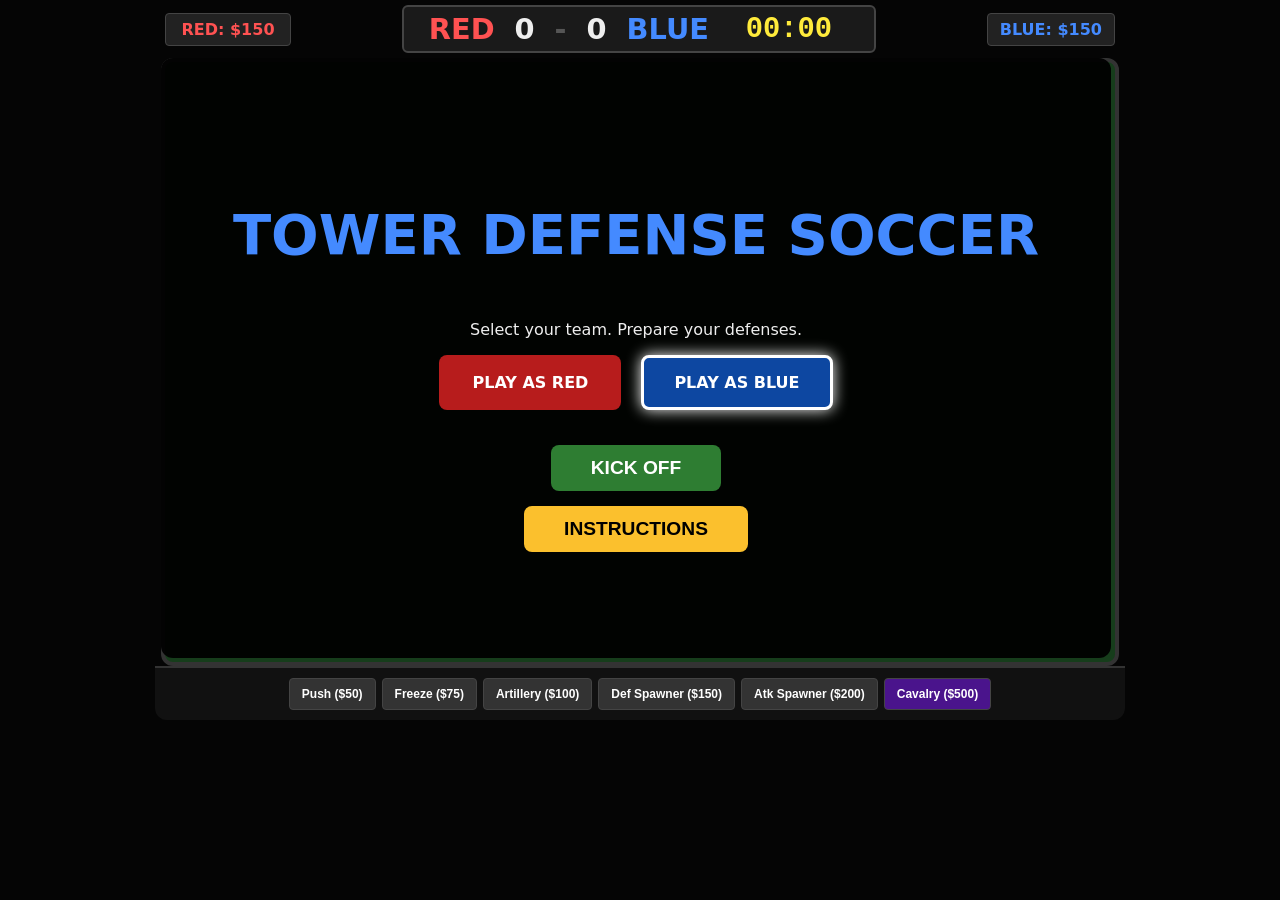
<file: dev_ai.html>
<!DOCTYPE html>
<html lang="en">
<head>
    <meta charset="UTF-8">
    <meta name="viewport" content="width=device-width, initial-scale=1.0">
    <title>TOWER DEFENSE SOCCER</title>
    <style>
        body {
            background: #050505; color: #eee;
            font-family: 'Segoe UI', system-ui, sans-serif;
            display: flex; flex-direction: column; align-items: center;
            margin: 0; overflow: hidden; user-select: none;
        }
        #game-wrapper { position: relative; margin-top: 5px; }
        .overlay {
            position: absolute; top: 0; left: 0; width: 950px; height: 600px;
            background: rgba(0,0,0,0.95); display: flex; flex-direction: column;
            justify-content: center; align-items: center; z-index: 100;
            border-radius: 12px; text-align: center;
        }
        #goal-overlay { background: rgba(0,0,0,0.7); z-index: 110; pointer-events: none; }
        .hidden { display: none !important; }
        .btn {
            margin-top: 15px; padding: 12px 40px; font-size: 1.2rem;
            background: #2e7d32; color: white; border: none; border-radius: 8px;
            cursor: pointer; font-weight: bold; transition: 0.2s;
        }
        .btn-yellow { background: #fbc02d; color: black; }
        .btn:hover { filter: brightness(1.2); transform: scale(1.05); }
        .team-select-box { display: flex; gap: 20px; margin-bottom: 20px; }
        .team-btn { 
            padding: 15px 30px; font-weight: bold; border-radius: 8px; cursor: pointer; border: 3px solid transparent; 
        }
        .select-red { background: #b71c1c; color: white; }
        .select-blue { background: #0d47a1; color: white; }
        .team-btn.active { border-color: white; box-shadow: 0 0 15px white; }

        /* Instructions Screen */
        #menu-instructions { justify-content: flex-start; padding: 20px 0; overflow-y: auto; z-index: 200; }
        .inst-content { width: 80%; text-align: left; padding: 20px; line-height: 1.6; color: white; }
        .inst-content h2 { color: #448aff; border-bottom: 1px solid #444; padding-bottom: 5px; margin-top: 25px; }

        #ui-top { display: flex; justify-content: space-between; width: 950px; margin-top: 5px; align-items: center;}
        .gold-tag { padding: 6px 12px; border-radius: 4px; font-weight: bold; background: #222; border: 1px solid #444; min-width: 100px; text-align: center;}
        
        #score-bug {
            background: #1a1a1a; padding: 5px 25px; border-radius: 6px; border: 2px solid #444;
            display: flex; align-items: center; gap: 20px; font-weight: 900; font-size: 1.8rem;
        }
        #clock-display { font-family: 'Courier New', Courier, monospace; color: #ffeb3b; min-width: 120px; text-align: center; }

        canvas { background: #163d1b; display: block; border: 4px solid #333; border-radius: 12px; }
        .shop {
            background: #111; padding: 10px; width: 950px;
            display: flex; justify-content: center; gap: 6px; flex-wrap: wrap;
            border-bottom-left-radius: 12px; border-bottom-right-radius: 12px; border-top: 2px solid #333;
        }
        .shop button {
            padding: 8px 12px; cursor: pointer; background: #333; color: #fff;
            border: 1px solid #444; border-radius: 4px; font-weight: bold; font-size: 0.75rem;
            transition: all 0.2s ease;
        }
        .shop button.active-blue { background: #0d47a1 !important; border-color: #fff; box-shadow: 0 0 10px #448aff; }
        .shop button.active-red { background: #b71c1c !important; border-color: #fff; box-shadow: 0 0 10px #ff5252; }
        .shop button.afford { opacity: 1; filter: grayscale(0); }
        .shop button.broke { opacity: 0.4; filter: grayscale(1); }
        .shop button.limit-reached { opacity: 0.3; filter: grayscale(1); cursor: not-allowed; }
    </style>
</head>
<body>

    <div id="ui-top">
        <div class="gold-tag" id="tag-red" style="color: #ff5252;">RED: $<span id="red-gold">150</span></div>
        <div id="score-bug">
            <span style="color: #ff5252;">RED</span> <span id="bug-red-score">0</span>
            <span style="color: #555;">-</span>
            <span id="bug-blue-score">0</span> <span style="color: #448aff;">BLUE</span>
            <div id="clock-display">00:00</div>
        </div>
        <div class="gold-tag" id="tag-blue" style="color: #448aff;">BLUE: $<span id="blue-gold">150</span></div>
    </div>

    <div id="game-wrapper">
        <div id="menu-start" class="overlay">
            <h1 style="color: #448aff; font-size: 3.5rem;">TOWER DEFENSE SOCCER</h1>
            <p>Select your team. Prepare your defenses.</p>
            <div class="team-select-box">
                <div class="team-btn select-red" id="pick-red" onclick="selectTeam('red')">PLAY AS RED</div>
                <div class="team-btn select-blue active" id="pick-blue" onclick="selectTeam('blue')">PLAY AS BLUE</div>
            </div>
            <button class="btn" onclick="initGame()">KICK OFF</button>
            <button class="btn btn-yellow" onclick="showInstructions()">INSTRUCTIONS</button>
        </div>

        <div id="menu-instructions" class="overlay hidden">
            <button class="btn" style="position: absolute; top: 10px; left: 20px; margin: 0;" onclick="hideInstructions()">BACK</button>
            <h1 style="color: #ffeb3b; margin-top: 20px;">INSTRUCTIONS</h1>
            <div class="inst-content">
                <h2>RULES & MECHANICS</h2>
                <p>Manage your gold to build towers, aid your players, and outscore your opponent in a 90-minute (4 minutes of real time) soccer match. The CPU controls the opposing team. Ties go to Sudden Death.</p>
                
                <h2>THE PEOPLE</h2>
                <p><b>Elites (Solid Colors):</b> Your core 4 players (1 Goalie, 1 Anchor, 2 Roamers). They are immune to all damage and cannot be killed, but can be pushed around from time to time.<br>
                <b>Reinforcements (Light Colors):</b> Extra players spawned from your towers. They fight enemies, but can be killed by opposing reinforcements, towers, and spectators.<br>
                <b>Spectators (Dark Colors):</b> Soccer fans. Gotta love 'em. Since they are indeed crazy, they invade the pitch every 3 goals the opposing team scores...oh, and they can kill enemy reinforcements and destroy towers. You cannot stop them. You can only hope to contain them.</p>

                <h2>PURCHASE OPTIONS</h2>
                <p><b>Push Tower ($50):</b> Fires pulses that knock back enemies and deal light damage to reinforcements.<br>
                <b>Freeze Tower ($75):</b> Fires pulses that temporarily freeze enemies and deal heavy damage to reinforcements.<br>
                <b>Artillery ($100):</b> Fires globally at enemy towers to destroy them. Cannot target players.<br>
                <b>Defender Spawner ($150):</b> Spawns defensive reinforcements that guard your half of the field. (Limit 1).<br>
                <b>Attacker Spawner ($200):</b> Spawns aggressive reinforcements that hunt enemies and try to score. If an Attacker scores, they become a permanent Elite! (Limit 1).</p>

                <h2>SPECIAL FUNCTIONS</h2>
                <p><b>The Cavalry ($500):</b> Sends 30 of your spectators to swarm the pitch, instantly destroying enemy towers on contact. Ends after your team scores 3 goals.<br>
                <b>Last Stand ($150):</b> Available only if the enemy scores 1 goal during their Cavalry run. Sends 30 of your spectators to wrestle the enemy's Cavalry.<br>
                <b>Armageddon ($750):</b> Available if you trail by 7+ goals in the 2nd half. Ends the soccer match and starts a 30v30 spectator battle to the death. You have zero control over the battle, you can only watch helplessly. So if you're up by a lot, make sure the opposition doesn't save enough money...oh, and cost drops to $200 if trailing by 10+ in the final 30 seconds (of real time).</p>
            </div>
        </div>

        <div id="goal-overlay" class="overlay hidden">
            <h1 style="color: #ffeb3b; font-size: 8rem; margin: 0; text-shadow: 0 0 30px #000;">GOAL!</h1>
            <div style="font-size: 3.5rem; font-weight: 900; background: rgba(0,0,0,0.5); padding: 10px 40px; border-radius: 15px;">
                <span id="label-red" style="color: #ff5252;">RED: <span id="overlay-red">0</span></span>
                <span style="color: #fff; margin: 0 30px;">-</span>
                <span id="label-blue" style="color: #448aff;">BLUE: <span id="overlay-blue">0</span></span>
            </div>
        </div>

        <div id="menu-break" class="overlay hidden">
            <h1 id="break-title">HALFTIME</h1>
            <button class="btn" onclick="startNextPeriod()">CONTINUE</button>
        </div>

        <div id="menu-armageddon" class="overlay hidden">
            <h1 style="color: #ff1744; font-size: 5rem;">ARMAGEDDON</h1>
            <h2 id="armageddon-msg" style="color: white;">PLAYER HAS DECLARED ARMAGEDDON</h2>
            <button class="btn" onclick="startArmageddonFight()">CONTINUE</button>
        </div>

        <div id="menu-final" class="overlay hidden">
            <h1 id="final-header">MATCH OVER</h1>
            <h2 id="final-status">DRAW</h2>
            <button class="btn" onclick="location.reload()">REPLAY</button>
        </div>

        <canvas id="stage" width="950" height="600"></canvas>
    </div>

    <div class="shop">
        <button id="btn-push" onclick="setMode('push')">Push ($50)</button>
        <button id="btn-freeze" onclick="setMode('freeze')">Freeze ($75)</button>
        <button id="btn-artillery" onclick="setMode('artillery')">Artillery ($100)</button>
        <button id="btn-def-spawn" onclick="setMode('def-spawn')">Def Spawner ($150)</button>
        <button id="btn-atk-spawn" onclick="setMode('atk-spawn')">Atk Spawner ($200)</button>
        <button id="btn-cavalry" onclick="buyCavalry()" style="background: #4a148c; color: white;">Cavalry ($500)</button>
        <button id="btn-laststand" class="hidden" onclick="buyLastStand()" style="background: #bf360c; color: white;">Last Stand ($150)</button>
        <button id="btn-armageddon" class="hidden" onclick="buyArmageddon()" style="background: #b71c1c; color: white;">ARMAGEDDON</button>
    </div>

<script>
    const canvas = document.getElementById('stage');
    const ctx = canvas.getContext('2d');
    const W = 950, H = 600;
    const GOAL_H = 180, P_RAD = 11, B_RAD = 9;
    
    const COSTS = { push: 50, freeze: 75, artillery: 100, 'def-spawn': 150, 'atk-spawn': 200, cavalry: 500, laststand: 150, armageddon: 750 };

    let userTeam = 'blue', gameState = 'START';
    let bGold = 150, rGold = 150, bScore = 0, rScore = 0;
    let bGoalInterval = 0, rGoalInterval = 0;
    let buildMode = null, players = [], towers = [], particles = [], spectators = [];
    let ball = { x: W/2, y: H/2, vx: 0, vy: 0, lastTouch: null };
    let frameCount = 0, currentHalfTime = 0, goalTimer = 0, armageddonTimer = 0;
    let pendingInvasions = [];

    let teamStates = {
        red: { cavalry: false, lastStand: false, goalsInCavalry: 0 },
        blue: { cavalry: false, lastStand: false, goalsInCavalry: 0 }
    };

    function showInstructions() { document.getElementById('menu-instructions').classList.remove('hidden'); }
    function hideInstructions() { document.getElementById('menu-instructions').classList.add('hidden'); }

    function selectTeam(t) {
        userTeam = t;
        document.getElementById('pick-red').classList.toggle('active', t === 'red');
        document.getElementById('pick-blue').classList.toggle('active', t === 'blue');
    }

    class Player {
        constructor(team, isNew = false, role = 'Elite', index = -1) {
            this.team = team; this.isNew = isNew; this.role = role; this.index = index;
            this.immune = !isNew || role === 'GK';
            this.combatHits = 0; this.speed = isNew ? 1.4 : 1.6;
            this.frozen = 0; this.kickCooldown = 0;
            this.resetPosition();
        }
        resetPosition() {
            if (this.role === 'GK') { this.x = (this.team === 'red') ? 35 : W - 35; this.y = H / 2; }
            else if (this.index === 1) { this.x = (this.team === 'red') ? W * 0.15 : W * 0.85; this.y = H / 2; }
            else if (this.index >= 2 && !this.isNew) {
                const elitePos = [{x: 0.70, y: 0.25}, {x: 0.70, y: 0.75}];
                let data = elitePos[this.index - 2];
                this.x = (this.team === 'red') ? data.x * W : (1 - data.x) * W;
                this.y = data.y * H;
            } else { this.x = (this.team === 'red') ? W * 0.2 : W * 0.8; this.y = H / 2 + (Math.random() * 200 - 100); }
        }
        update() {
            if (this.frozen > 0) { this.frozen--; return; }
            if (this.kickCooldown > 0) this.kickCooldown--;

            let targetX, targetY;
            const ballDist = Math.hypot(this.x - ball.x, this.y - ball.y);
            let oppTeam = this.team === 'red' ? 'blue' : 'red';
            let currentSpeed = this.speed;

            // ROLES
            if (this.role === 'GK') {
                const boxW = 85, boxH = 280;
                const minX = (this.team === 'red' ? 10 : W - 10 - boxW);
                const maxX = minX + boxW;
                const minY = H/2 - boxH/2 + P_RAD, maxY = H/2 + boxH/2 - P_RAD;
                
                let danger = players.some(p => p.team === oppTeam && Math.hypot(p.x - ball.x, p.y - ball.y) < 80);
                let ballInHalf = (this.team === 'red' ? ball.x < W/2 : ball.x > W/2);

                let predictedY = ball.y + (ball.vy * 4); 
                targetY = Math.max(minY, Math.min(maxY, predictedY));

                if (ballInHalf) {
                    if (danger && ballDist < 200) targetX = (this.team === 'red' ? 20 : W - 20);
                    else if (!danger && ballDist < 200) targetX = Math.max(minX, Math.min(maxX, ball.x)); 
                    else targetX = (this.team === 'red' ? 45 : W - 45); 
                    
                    let approaching = (this.team === 'red' && ball.vx < -2) || (this.team === 'blue' && ball.vx > 2);
                    if (approaching && ballDist < 250) currentSpeed = 2.1; 
                } else {
                    targetX = (this.team === 'red' ? 65 : W - 65); 
                }
            } else if (this.role === 'Defender' && this.isNew) {
                let intruder = players.find(p => p.team === oppTeam && (this.team === 'red' ? p.x < W*0.38 : p.x > W*0.62));
                if (ballDist < 130) { targetX = ball.x; targetY = ball.y; }
                else if (intruder) { targetX = intruder.x; targetY = intruder.y; }
                else { targetX = (this.team === 'red' ? W*0.18 : W*0.82); targetY = this.y; }
            } else if (this.index === 1) { // The Smart Anchor
                let hasDefenders = players.some(p => p.team === this.team && p.role === 'Defender' && p.isNew);
                let oppBoxLimit = (this.team === 'red' ? W/2 + 80 : W/2 - 80);
                let midLine = W/2;
                
                if (hasDefenders) {
                    targetX = (this.team === 'red' ? Math.max(90, Math.min(oppBoxLimit, ball.x)) : Math.min(W-90, Math.max(oppBoxLimit, ball.x)));
                } else {
                    let ballNearOppNet = (this.team === 'red' ? ball.x > W - 250 : ball.x < 250);
                    let oppHasBall = ball.lastTouch && ball.lastTouch.team === oppTeam;
                    
                    if (ballNearOppNet && !oppHasBall) {
                        targetX = (this.team === 'red' ? Math.max(90, Math.min(oppBoxLimit, ball.x)) : Math.min(W-90, Math.max(oppBoxLimit, ball.x)));
                    } else {
                        targetX = (this.team === 'red' ? Math.max(90, Math.min(midLine, ball.x)) : Math.min(W-90, Math.max(midLine, ball.x)));
                    }
                }
                targetY = ball.y;
            } else { // Attackers & Roamers
                let myTeam = players.filter(p => p.team === this.team && p.role !== 'GK');
                let closest = myTeam.sort((a,b) => Math.hypot(a.x-ball.x, a.y-ball.y) - Math.hypot(b.x-ball.x, b.y-ball.y))[0];
                if (this.role === 'Attacker' && closest !== this) {
                    let enemies = players.filter(p => p.team === oppTeam);
                    if (enemies.length > 0) {
                        if (!this.assignedEnemy || frameCount % 60 === 0 || !players.includes(this.assignedEnemy)) {
                            this.assignedEnemy = enemies[Math.floor(Math.random() * enemies.length)];
                        }
                        targetX = this.assignedEnemy.x; targetY = this.assignedEnemy.y;
                    } else { targetX = ball.x; targetY = ball.y; }
                } else if (closest === this) { targetX = ball.x; targetY = ball.y; } 
                else { targetX = ball.x + ((this.team === 'red' ? 1 : -1) * 140); targetY = (this.y < ball.y) ? ball.y - 110 : ball.y + 110; }
            }

            let d = Math.hypot(targetX - this.x, targetY - this.y) || 1;
            this.x += (targetX - this.x)/d * currentSpeed;
            this.y += (targetY - this.y)/d * currentSpeed;

            // Combat
            players.forEach((p, idx) => {
                if (p.team !== this.team && Math.hypot(this.x - p.x, this.y - p.y) < P_RAD * 2.5) {
                    if (this.role === 'Defender' || this.role === 'Attacker') {
                        if (p.immune) { p.x += (p.x - this.x)*0.1; p.y += (p.y - this.y)*0.1; }
                        else if (p.isNew) { p.combatHits += 0.025; if (p.combatHits >= 3) players.splice(idx, 1); }
                    }
                }
            });

            // Football IQ: Evasive Clearances, Passing, and Dribbling
            if (ballDist < P_RAD + B_RAD && this.kickCooldown === 0) {
                ball.lastTouch = this; 
                const enemyGoalX = (this.team === 'red' ? W : 0);
                const myGoalX = (this.team === 'red' ? 0 : W);
                const distToEnemyGoal = Math.abs(this.x - enemyGoalX);
                const distToMyGoal = Math.abs(this.x - myGoalX);

                let enemiesNear = players.filter(p => p.team === oppTeam && Math.hypot(p.x - this.x, p.y - this.y) < 120);
                let enemiesVeryNear = enemiesNear.filter(p => Math.hypot(p.x - this.x, p.y - this.y) < 60);

                // 1. SMART CLEARANCE (Deep + Crowded)
                if (distToMyGoal < 300 && enemiesNear.length >= 2) {
                    this.kickCooldown = 35;
                    let bestClearA = Math.atan2(H/2 - ball.y, enemyGoalX - ball.x);
                    let maxFree = -1;
                    
                    for (let i = -5; i <= 5; i++) {
                        let testA = Math.atan2(H/2 - ball.y, enemyGoalX - ball.x) + (i * 0.25);
                        let testX = ball.x + Math.cos(testA)*800, testY = ball.y + Math.sin(testA)*800;
                        let freeD = 800;
                        
                        players.forEach(p => {
                            if (p.team === oppTeam && this.isInLane(p.x, p.y, ball.x, ball.y, testX, testY)) {
                                let dL = Math.hypot(p.x - ball.x, p.y - ball.y);
                                if (dL < freeD) freeD = dL;
                            }
                        });
                        if (freeD > maxFree) { maxFree = freeD; bestClearA = testA; }
                    }
                    ball.vx = Math.cos(bestClearA) * 15; 
                    ball.vy = Math.sin(bestClearA) * 15;
                } 
                // 2. PASSING OR SHOOTING
                else if (enemiesVeryNear.length > 0 || distToEnemyGoal < 250) {
                    this.kickCooldown = 25;
                    const laneBlocked = players.some(p => p.team === oppTeam && this.isInLane(p.x, p.y, ball.x, ball.y, enemyGoalX, H/2));
                    
                    if (laneBlocked && distToEnemyGoal > 150) {
                        let mates = players.filter(t => t.team === this.team && t !== this && (this.team === 'red' ? t.x > this.x : t.x < this.x));
                        let openMates = mates.filter(m => !players.some(p => p.team === oppTeam && this.isInLane(p.x, p.y, ball.x, ball.y, m.x, m.y)));
                        
                        let targetMate = openMates.length > 0 ? openMates[Math.floor(Math.random()*openMates.length)] : (mates.length > 0 ? mates[Math.floor(Math.random()*mates.length)] : null);
                        
                        if (targetMate) {
                            let a = Math.atan2(targetMate.y - ball.y, targetMate.x - ball.x);
                            ball.vx = Math.cos(a) * 9; ball.vy = Math.sin(a) * 9; 
                            return;
                        }
                    }
                    
                    // Smart Shoot
                    let bestShootA = Math.atan2(H/2 - ball.y, enemyGoalX - ball.x);
                    let maxFreeD = -1;
                    for(let i = -1; i <= 1; i++) { 
                        let testY = H/2 + (i * 60);
                        let testA = Math.atan2(testY - ball.y, enemyGoalX - ball.x);
                        let testX = ball.x + Math.cos(testA)*800, testYRay = ball.y + Math.sin(testA)*800;
                        let freeD = 800;
                        players.forEach(p => {
                            if (p.team === oppTeam && this.isInLane(p.x, p.y, ball.x, ball.y, testX, testYRay)) {
                                let dL = Math.hypot(p.x - ball.x, p.y - ball.y);
                                if (dL < freeD) freeD = dL;
                            }
                        });
                        if (freeD > maxFreeD) { maxFreeD = freeD; bestShootA = testA; }
                    }
                    ball.vx = Math.cos(bestShootA) * 10; ball.vy = Math.sin(bestShootA) * 10;
                } 
                // 3. DRIBBLING (Open space)
                else {
                    this.kickCooldown = 15;
                    let a = Math.atan2(H/2 - ball.y, enemyGoalX - ball.x);
                    ball.vx = Math.cos(a) * 4.5; 
                    ball.vy = Math.sin(a) * 4.5;
                }
            }
            
            // Constrain Box
            if (this.role === 'GK') {
                const boxW = 85, boxH = 280;
                const minX = (this.team === 'red' ? 10 : W - 10 - boxW);
                const maxX = minX + boxW;
                const minY = H/2 - boxH/2 + P_RAD, maxY = H/2 + boxH/2 - P_RAD;
                this.x = Math.max(minX, Math.min(maxX, this.x));
                this.y = Math.max(minY, Math.min(maxY, this.y));
            } else {
                this.x = Math.max(P_RAD, Math.min(W - P_RAD, this.x));
                this.y = Math.max(P_RAD, Math.min(H - P_RAD, this.y));
            }
        }
        isInLane(px, py, x1, y1, x2, y2) {
            let ld = Math.abs((y2-y1)*px - (x2-x1)*py + x2*y1 - y2*x1) / (Math.hypot(y2-y1, x2-x1) || 1);
            if (ld > 35) return false;
            let dot = (px-x1)*(x2-x1) + (py-y1)*(y2-y1);
            return dot > 0 && dot < Math.pow(Math.hypot(x2-x1, y2-y1), 2);
        }
        draw() {
            ctx.beginPath(); ctx.arc(this.x, this.y, P_RAD, 0, Math.PI*2);
            ctx.fillStyle = this.team === 'red' ? (this.isNew ? '#ffaaaa' : '#ff5252') : (this.isNew ? '#99ccff' : '#448aff');
            ctx.fill();
            ctx.strokeStyle = this.frozen > 0 ? '#00e5ff' : '#fff';
            ctx.lineWidth = (this.immune) ? 3 : 1; ctx.stroke();
        }
    }

    class Spectator {
        constructor(team, index, side) {
            this.team = team; this.side = side; this.index = index;
            this.hp = 5; this.resetPos();
            this.state = 'idling'; this.timer = 0; this.assignedTarget = null;
        }
        resetPos() {
            this.originX = 30 + (this.index % 15) * 63;
            this.originY = (this.side === 'top') ? 15 : H - 15;
            this.x = this.originX; this.y = this.originY;
        }
        update() {
            if (gameState === 'ARMAGEDDON_WAR') {
                if (armageddonTimer < 300) return;
                let enemies = spectators.filter(s => s.team !== this.team);
                let target = enemies.sort((a,b) => Math.hypot(this.x-a.x, this.y-a.y) - Math.hypot(this.x-b.x, this.y-b.y))[0];
                if (target) {
                    let d = Math.hypot(target.x - this.x, target.y - this.y) || 1;
                    this.x += (target.x - this.x)/d * 2.5; this.y += (target.y - this.y)/d * 2.5;
                    if (d < 15) { target.hp -= 0.05; if (target.hp <= 0) spectators.splice(spectators.indexOf(target), 1); }
                }
                return;
            }

            const sObj = teamStates[this.team];
            if (this.state === 'swarming') {
                this.timer++;
                let enemyTeam = (this.team === 'red' ? 'blue' : 'red');
                let isCavalry = sObj.cavalry, isLastStand = sObj.lastStand;

                if ((isCavalry || isLastStand) && Math.hypot(this.x - ball.x, this.y - ball.y) < 30) {
                    const goalX = (this.team === 'red' ? W : 0);
                    ball.vx = Math.cos(Math.atan2(H/2-ball.y, goalX-ball.x)) * 12;
                    ball.vy = Math.sin(Math.atan2(H/2-ball.y, goalX-ball.x)) * 12;
                }

                let speed = isCavalry ? 3.5 : 2.0;
                let dmg = isCavalry ? 1.0 : 0.01;

                if (isLastStand) {
                    let enemies = spectators.filter(s => s.team === enemyTeam && s.state === 'swarming');
                    this.assignedTarget = enemies.sort((a,b) => Math.hypot(this.x-a.x, this.y-a.y) - Math.hypot(this.x-b.x, this.y-b.y))[0];
                } else if (isCavalry) {
                    if (!this.assignedTarget || this.timer % 60 === 0) {
                        let targets = [...towers.filter(t => t.team === enemyTeam), ...players.filter(p => p.team === enemyTeam)];
                        if (targets.length > 0) this.assignedTarget = targets[this.index % targets.length];
                    }
                } else {
                    // 5-4-3-2-1 Formation Targeting
                    if (!this.assignedTarget || this.timer % 60 === 0) {
                        let eT = towers.filter(t => t.team === enemyTeam);
                        let eP = players.filter(p => p.team === enemyTeam);
                        
                        let c_spawners = eT.filter(t => t.type.includes('spawn'));
                        let c_arty = eT.filter(t => t.type === 'artillery');
                        let c_gk = eP.filter(p => p.role === 'GK');
                        let c_reinf = eP.filter(p => p.isNew);
                        let c_basic = eT.filter(t => t.type === 'freeze' || t.type === 'push');

                        let allCats = [c_spawners, c_arty, c_gk, c_reinf, c_basic].filter(c => c.length > 0);
                        
                        if (allCats.length > 0) {
                            let catIndex = 0, idx = this.index % 15;
                            if (idx < 5) catIndex = 0;
                            else if (idx < 9) catIndex = 1;
                            else if (idx < 12) catIndex = 2;
                            else if (idx < 14) catIndex = 3;
                            else catIndex = 4;
                            
                            let pool = allCats[catIndex % allCats.length];
                            this.assignedTarget = pool[this.index % pool.length];
                        }
                    }
                }

                if (this.assignedTarget) {
                    let d = Math.hypot(this.assignedTarget.x - this.x, this.assignedTarget.y - this.y) || 1;
                    this.x += (this.assignedTarget.x - this.x)/d * speed; this.y += (this.assignedTarget.y - this.y)/d * speed;
                    if (d < 20) {
                        if (this.assignedTarget instanceof Tower && towers.includes(this.assignedTarget)) {
                            if (isCavalry) towers.splice(towers.indexOf(this.assignedTarget), 1);
                            else { this.assignedTarget.specHits += dmg; if (this.assignedTarget.specHits >= 5) towers.splice(towers.indexOf(this.assignedTarget), 1); }
                        } else if (this.assignedTarget instanceof Player && players.includes(this.assignedTarget)) {
                            if (this.assignedTarget.immune) { this.assignedTarget.x += (this.assignedTarget.x - this.x)*(isCavalry ? 0.6 : 0.1); this.assignedTarget.y += (this.assignedTarget.y - this.y)*(isCavalry ? 0.6 : 0.1); }
                            else { if(isCavalry) players.splice(players.indexOf(this.assignedTarget),1); else { this.assignedTarget.combatHits += dmg; if(this.assignedTarget.combatHits >= 3) players.splice(players.indexOf(this.assignedTarget),1); } }
                        } else if (isLastStand && this.assignedTarget instanceof Spectator) {
                            this.assignedTarget.x += (this.x - this.assignedTarget.x)*0.25; this.assignedTarget.y += (this.y - this.assignedTarget.y)*0.25;
                        }
                    }
                }
                if (!isCavalry && !isLastStand && this.timer > 600) this.state = 'returning';
            } else if (this.state === 'returning') {
                let d = Math.hypot(this.originX - this.x, this.originY - this.y);
                if (d < 5) { this.state = 'idling'; this.x = this.originX; this.y = this.originY; }
                else { this.x += (this.originX - this.x)/d * 4.5; this.y += (this.originY - this.y)/d * 4.5; }
            }
        }
        draw() {
            ctx.beginPath(); ctx.arc(this.x, this.y, 7, 0, Math.PI*2);
            ctx.fillStyle = (this.team === 'red') ? '#800000' : '#000080';
            ctx.fill();
            if (teamStates[this.team].cavalry || teamStates[this.team].lastStand) { ctx.strokeStyle = "#fff"; ctx.lineWidth = 2; ctx.stroke(); }
        }
    }

    class Tower {
        constructor(x, y, type, team) { this.x = x; this.y = y; this.type = type; this.team = team; this.timer = 0; this.specHits = 0; this.hp = (type==='push')?1 : (type==='artillery')?3 : 2; }
        update() {
            this.timer++;
            if (this.type.includes('spawn')) {
                if (this.timer >= 900 && players.filter(p => p.team === this.team && p.role !== 'GK').length < 10) {
                    players.push(new Player(this.team, true, this.type === 'def-spawn' ? 'Defender' : 'Attacker'));
                    this.timer = 0;
                }
            } else if (this.type === 'artillery') {
                if (this.timer >= 200) {
                    let targets = towers.filter(t => t.team !== this.team).sort((a,b) => Math.hypot(this.x-a.x, this.y-a.y) - Math.hypot(this.x-b.x, this.y-b.y));
                    if (targets[0]) { particles.push(new Projectile(this.x, this.y, targets[0], 'artillery', this.team)); this.timer = 0; }
                }
            } else {
                let cd = (this.type === 'push' ? 70 : 130);
                if (this.timer >= cd) {
                    let enemy = players.find(p => p.team !== this.team && Math.hypot(p.x - this.x, p.y - this.y) < 220);
                    if (enemy) { particles.push(new Projectile(this.x, this.y, enemy, this.type, this.team)); this.timer = 0; }
                }
            }
        }
        draw() {
            ctx.save(); ctx.translate(this.x, this.y);
            ctx.fillStyle = this.type === 'push' ? '#ffeb3b' : this.type === 'freeze' ? '#00e5ff' : this.type.includes('spawn') ? '#e040fb' : '#ff5722';
            ctx.strokeStyle = (this.team === 'red') ? '#ff5252' : '#448aff'; ctx.lineWidth = 3;
            if (this.type.includes('spawn')) { ctx.beginPath(); ctx.arc(0, 0, 14, 0, Math.PI*2); ctx.fill(); ctx.stroke(); }
            else if (this.type === 'artillery') { ctx.beginPath(); ctx.moveTo(0,-15); ctx.lineTo(15,15); ctx.lineTo(-15,15); ctx.closePath(); ctx.fill(); ctx.stroke(); }
            else { ctx.fillRect(-12, -12, 24, 24); ctx.strokeRect(-12, -12, 24, 24); }
            ctx.restore();
        }
    }

    class Projectile {
        constructor(x, y, target, type, team) {
            let angle = Math.atan2(target.y - y, target.x - x);
            this.x = x; this.y = y; this.type = type; this.team = team; this.vx = Math.cos(angle)*12; this.vy = Math.sin(angle)*12; this.life = 180; this.targetTower = (type === 'artillery') ? target : null;
        }
        update() {
            this.x += this.vx; this.y += this.vy; this.life--;
            if (this.type === 'artillery') {
                if (this.targetTower && towers.includes(this.targetTower) && Math.hypot(this.x - this.targetTower.x, this.y - this.targetTower.y) < 20) {
                    this.targetTower.hp--; if(this.targetTower.hp <= 0) towers.splice(towers.indexOf(this.targetTower), 1);
                    this.life = 0;
                }
            } else {
                players.forEach((p, idx) => {
                    if (p.team !== this.team && Math.hypot(this.x - p.x, this.y - p.y) < P_RAD+5) {
                        if (this.type === 'push') { p.pushHits++; p.x += this.vx*4; }
                        else { p.freezeHits++; p.frozen = 120; }
                        if (p.isNew && (p.pushHits >= 5 || p.freezeHits >= 3)) players.splice(idx, 1);
                        this.life = 0;
                    }
                });
            }
        }
        draw() { ctx.beginPath(); ctx.arc(this.x, this.y, 6, 0, Math.PI*2); ctx.fillStyle = (this.type==='artillery')?'#fff':(this.type==='push'?'#ffeb3b':'#00e5ff'); ctx.fill(); }
    }

    function initGame() {
        document.getElementById('menu-start').classList.add('hidden');
        gameState = 'P1'; bGold = 150; rGold = 150; bScore = 0; rScore = 0; bGoalInterval = 0; rGoalInterval = 0; frameCount = 0; currentHalfTime = 0;
        players = [];
        for(let i=0; i<4; i++) { players.push(new Player('red', false, i === 0 ? 'GK' : 'Elite', i)); players.push(new Player('blue', false, i === 0 ? 'GK' : 'Elite', i)); }
        createSpecs(15); towers = []; particles = []; resetBall(); loop();
    }

    function createSpecs(num) {
        let oldStates = spectators.map(s => ({t: s.team, st: s.state, idx: s.index}));
        spectators = [];
        for(let i=0; i<num; i++) {
            let rs = new Spectator('red', i, 'top'), bs = new Spectator('blue', i, 'bottom');
            if(oldStates.find(x => x.t === 'red' && x.idx === i && x.st === 'swarming')) rs.state = 'swarming';
            if(oldStates.find(x => x.t === 'blue' && x.idx === i && x.st === 'swarming')) bs.state = 'swarming';
            spectators.push(rs, bs);
        }
    }

    function addExtraSpectators(team) {
        let count = spectators.filter(s => s.team === team).length;
        if (count < 30) {
            let side = (team === 'red') ? 'top' : 'bottom';
            for(let i=15; i<30; i++) { let s = new Spectator(team, i, side); s.state = 'swarming'; spectators.push(s); }
        }
    }

    function removeExtraSpectators(team) { spectators = spectators.filter(s => !(s.team === team && s.index >= 15)); }

    function buyCavalry() {
        let gold = userTeam === 'blue' ? bGold : rGold;
        if (gold >= COSTS.cavalry && !teamStates[userTeam].cavalry) {
            if (userTeam === 'blue') bGold -= COSTS.cavalry; else rGold -= COSTS.cavalry;
            teamStates[userTeam].cavalry = true; teamStates[userTeam].goalsInCavalry = 0;
            addExtraSpectators(userTeam);
            spectators.filter(s => s.team === userTeam).forEach(s => { s.state = 'swarming'; s.timer = 0; });
        }
    }

    function buyLastStand() {
        let gold = userTeam === 'blue' ? bGold : rGold;
        if (gold >= COSTS.laststand && !teamStates[userTeam].lastStand) {
            if (userTeam === 'blue') bGold -= COSTS.laststand; else rGold -= COSTS.laststand;
            teamStates[userTeam].lastStand = true; 
            addExtraSpectators(userTeam);
            spectators.filter(s => s.team === userTeam).forEach(s => { s.state = 'swarming'; s.timer = 0; });
        }
    }

    function buyArmageddon() {
        let c = getArmageddonCost();
        if ((userTeam === 'blue' ? bGold : rGold) >= c) {
            if (userTeam === 'blue') bGold -= c; else rGold -= c;
            gameState = 'ARMAGEDDON_PREP';
            document.getElementById('armageddon-msg').innerText = userTeam.toUpperCase() + " HAS DECLARED ARMAGEDDON";
            document.getElementById('menu-armageddon').classList.remove('hidden');
        }
    }

    function getArmageddonCost() {
        const diff = userTeam === 'blue' ? rScore - bScore : bScore - rScore;
        const late = (gameState === 'P2' && currentHalfTime >= 5400); 
        return (diff >= 10 && late) ? 200 : 750;
    }

    function startArmageddonFight() {
        document.getElementById('menu-armageddon').classList.add('hidden');
        gameState = 'ARMAGEDDON_WAR';
        players = []; towers = []; particles = []; createSpecs(30); armageddonTimer = 0;
        spectators.forEach(s => { s.x = s.team === 'red' ? W*0.1 : W*0.9; s.y = Math.random()*H; s.state = 'swarming'; s.timer = 99999; });
    }

    function handleGoal(team) {
        const isB = (team === 'BLUE');
        let tScore = isB ? bScore + 1 : rScore + 1;
        if(isB) { bScore++; bGoalInterval++; } else { rScore++; rGoalInterval++; }
        
        let bonus = 100;
        if (tScore === 1) bonus = 200;
        else if (tScore % 5 === 0 && tScore > 0) bonus = 100 + 100 * (tScore / 5);
        if (isB) bGold += bonus; else rGold += bonus;

        if (isB && bGoalInterval % 3 === 0) pendingInvasions.push('red');
        if (!isB && rGoalInterval % 3 === 0) pendingInvasions.push('blue');

        if (teamStates.blue.cavalry && isB) teamStates.blue.goalsInCavalry++;
        if (teamStates.red.cavalry && !isB) teamStates.red.goalsInCavalry++;

        if (ball.lastTouch && ball.lastTouch.role === 'Attacker' && ball.lastTouch.team.toUpperCase() === team) { ball.lastTouch.isNew = false; ball.lastTouch.immune = true; }
        
        ['red','blue'].forEach(t => {
            if (teamStates[t].cavalry && teamStates[t].goalsInCavalry >= 3) {
                teamStates[t].cavalry = false; teamStates[t].lastStand = false;
                spectators.filter(s => s.team === t).forEach(s => s.state = 'returning');
                removeExtraSpectators(t);
                let opp = t === 'red' ? 'blue' : 'red';
                if (teamStates[opp].lastStand) {
                    teamStates[opp].lastStand = false;
                    spectators.filter(s => s.team === opp).forEach(s => s.state = 'returning');
                    removeExtraSpectators(opp);
                }
            }
        });

        document.getElementById('bug-blue-score').innerText = bScore; document.getElementById('bug-red-score').innerText = rScore;
        document.getElementById('overlay-red').innerText = rScore; document.getElementById('overlay-blue').innerText = bScore;
        document.getElementById('goal-overlay').classList.remove('hidden');
        players.forEach(p => p.resetPosition()); goalTimer = 180; 
    }

    function triggerInvasion(team) { spectators.filter(s => s.team === team && s.index < 15).forEach(s => { s.state = 'swarming'; s.timer = 0; }); }

    function handlePeriodEnd() {
        if (gameState === 'P1') { 
            gameState = 'BREAK'; document.getElementById('menu-break').classList.remove('hidden'); 
            players.forEach(p => p.resetPosition());
            spectators.filter(s => s.state === 'swarming').forEach(s => s.state = 'returning');
        }
        else if (gameState === 'P2') { 
            if (rScore === bScore) { gameState = 'BREAK'; document.getElementById('break-title').innerText = "SUDDEN DEATH"; document.getElementById('menu-break').classList.remove('hidden'); } 
            else finishGame(); 
        }
    }

    function startNextPeriod() { document.getElementById('menu-break').classList.add('hidden'); gameState = (rScore === bScore && frameCount >= 14400) ? 'SUDDEN' : 'P2'; currentHalfTime = 0; frameCount = (gameState === 'P2') ? 7200 : 0; resetBall(); }

    function update() {
        if (gameState === 'ARMAGEDDON_WAR') {
            armageddonTimer++; spectators.forEach(s => s.update());
            if (spectators.length > 0) {
                let rL = spectators.some(s => s.team === 'red'); let bL = spectators.some(s => s.team === 'blue');
                if (!rL || !bL) finishGame(rL ? "RED" : "BLUE");
            }
            return;
        }

        if (players.filter(p => p.immune).length < 8) {
            ['red','blue'].forEach(t => {
                if (players.filter(p => p.team === t && p.immune).length < 4) {
                    for(let i=0; i<4; i++) { if (!players.find(p => p.team === t && p.index === i && p.immune)) players.push(new Player(t, false, i === 0 ? 'GK' : 'Elite', i)); }
                }
            });
        }

        frameCount++; currentHalfTime++;
        if (currentHalfTime >= 7200 && gameState !== 'SUDDEN') handlePeriodEnd();

        ball.x += ball.vx; ball.y += ball.vy; ball.vx *= 0.985; ball.vy *= 0.985;
        if (ball.y < B_RAD + 40 || ball.y > H - B_RAD - 40) { ball.vy *= -1.2; ball.y = ball.y < B_RAD+40 ? B_RAD+40 : H - B_RAD-40; }
        const inG = (ball.y > H/2 - GOAL_H/2 && ball.y < H/2 + GOAL_H/2);
        if (ball.x < 15) { if (inG) { handleGoal('BLUE'); resetBall(); if(gameState === 'SUDDEN') finishGame(); } else { ball.vx *= -1.2; ball.x = 20; } }
        if (ball.x > W-15) { if (inG) { handleGoal('RED'); resetBall(); if(gameState === 'SUDDEN') finishGame(); } else { ball.vx *= -1.2; ball.x = W - 20; } }

        players.forEach(p => p.update()); towers.forEach(t => t.update());
        particles = particles.filter(p => p.life > 0); particles.forEach(p => p.update());
        spectators.forEach(s => s.update());
        
        bGold += 0.02; rGold += 0.02; updateUI();

        // CPU Logic
        let cpu = userTeam === 'blue' ? 'red' : 'blue';
        let cpuG = cpu === 'red' ? rGold : bGold;
        if (Math.random() < 0.01) {
            const cpuS = cpu === 'red' ? rScore : bScore, oppS = cpu === 'red' ? bScore : rScore;
            const diff = oppS - cpuS;
            const armCost = (diff >= 10 && currentHalfTime >= 5400) ? 200 : 750;

            if (gameState === 'P2' && diff >= 7 && cpuG >= armCost) { buyArmageddonAsCPU(cpu, armCost); return; }
            if (teamStates[userTeam].cavalry && teamStates[userTeam].goalsInCavalry >= 1 && cpuG >= 150) { buyLastStandAsCPU(cpu); return; }
            if (diff >= 3 && !teamStates[cpu].cavalry && cpuG >= 500) { buyCavalryAsCPU(cpu); return; }

            let oppTowers = towers.filter(t => t.team === userTeam);
            let oppSpawners = oppTowers.filter(t => t.type.includes('spawn'));
            let rand = Math.random();

            if (oppSpawners.length > 0 && rand < 0.6 && cpuG >= 100) buildTowerCPU(cpu, 'artillery');
            else if (oppTowers.length > 0 && rand < 0.2 && cpuG >= 100) buildTowerCPU(cpu, 'artillery');
            else {
                let sLimit = towers.some(t => t.team === cpu && t.type === 'def-spawn') && towers.some(t => t.team === cpu && t.type === 'atk-spawn');
                let type = !sLimit ? (Math.random() > 0.5 ? 'def-spawn' : 'atk-spawn') : (Math.random() > 0.5 ? 'push' : 'freeze');
                if(cpuG >= COSTS[type]) buildTowerCPU(cpu, type);
            }
        }
    }

    function buyArmageddonAsCPU(t, cost) { if(t==='red') rGold -= cost; else bGold -= cost; gameState='ARMAGEDDON_PREP'; document.getElementById('menu-armageddon').classList.remove('hidden'); document.getElementById('armageddon-msg').innerText="CPU DECLARED ARMAGEDDON"; }
    function buyCavalryAsCPU(t) { if(t==='red') rGold -= 500; else bGold -= 500; teamStates[t].cavalry=true; teamStates[t].goalsInCavalry=0; addExtraSpectators(t); spectators.filter(s=>s.team===t).forEach(s=>{s.state='swarming'; s.timer=0;}); }
    function buyLastStandAsCPU(t) { if(t==='red') rGold -= 150; else bGold -= 150; teamStates[t].lastStand=true; addExtraSpectators(t); spectators.filter(s=>s.team===t).forEach(s=>{s.state='swarming'; s.timer=0;}); }
    function buildTowerCPU(team, type) {
        if (type.includes('spawn') && towers.some(t => t.team === team && t.type === type)) return;
        let tx = team === 'red' ? Math.random()*W*0.4 : W - Math.random()*W*0.4;
        towers.push(new Tower(tx, 100+Math.random()*400, type, team));
        if (team === 'red') rGold -= COSTS[type]; else bGold -= COSTS[type];
    }

    function updateUI() {
        document.getElementById('blue-gold').innerText = Math.floor(bGold);
        document.getElementById('red-gold').innerText = Math.floor(rGold);
        let myG = userTeam === 'blue' ? bGold : rGold;
        for (let k in COSTS) { 
            let btn = document.getElementById('btn-'+k); 
            if(btn) {
                let limit = k.includes('spawn') && towers.some(t => t.team === userTeam && t.type === k);
                if (limit) btn.className = 'limit-reached';
                else btn.className = myG >= COSTS[k] ? 'afford' : 'broke';
                if (buildMode === k) btn.classList.add(userTeam === 'blue' ? 'active-blue' : 'active-red');
            } 
        }
        
        let totalSecs = Math.floor((frameCount / 7200) * 45 * 60);
        document.getElementById('clock-display').innerText = gameState === 'SUDDEN' ? "SUDDEN DEATH" : `${Math.floor(totalSecs/60).toString().padStart(2,'0')}:${(totalSecs%60).toString().padStart(2,'0')}`;

        let opp = userTeam === 'blue' ? 'red' : 'blue';
        document.getElementById('btn-laststand').className = (teamStates[opp].cavalry && teamStates[opp].goalsInCavalry >= 1) ? "btn afford" : "hidden";
        const diff = userTeam === 'blue' ? rScore - bScore : bScore - rScore;
        const armAvail = (gameState === 'P2' && diff >= 7) || (diff >= 10 && currentHalfTime >= 5400);
        document.getElementById('btn-armageddon').className = armAvail ? "btn afford" : "hidden";
        document.getElementById('btn-armageddon').innerText = `ARMAGEDDON ($${getArmageddonCost()})`;
    }

    function finishGame(win = null) {
        gameState = 'END'; document.getElementById('menu-final').classList.remove('hidden');
        if (win) { document.getElementById('final-header').innerText = win + " WON ARMAGEDDON"; document.getElementById('final-status').innerText = ""; }
        else document.getElementById('final-status').innerText = rScore > bScore ? "RED WINS " + rScore + "-" + bScore : "BLUE WINS " + bScore + "-" + rScore;
    }

    function loop() { 
        if (goalTimer > 0) {
            goalTimer--; if (goalTimer <= 0) { document.getElementById('goal-overlay').classList.add('hidden'); while(pendingInvasions.length > 0) triggerInvasion(pendingInvasions.shift()); }
        } else if (gameState !== 'START' && gameState !== 'BREAK' && gameState !== 'END' && gameState !== 'ARMAGEDDON_PREP') update(); draw(); requestAnimationFrame(loop); 
    }

    function resetBall() { ball = { x: W/2, y: H/2, vx: (Math.random()-0.5)*10, vy: (Math.random()-0.5)*10, lastTouch: null }; }
    function setMode(m) { if (m.includes('spawn') && towers.some(t => t.team === userTeam && t.type === m)) return; buildMode = buildMode === m ? null : m; }
    
    canvas.addEventListener('mousedown', (e) => {
        const r = canvas.getBoundingClientRect(); const mx = e.clientX - r.left, my = e.clientY - r.top;
        let myG = userTeam === 'blue' ? bGold : rGold;
        if (buildMode && myG >= COSTS[buildMode]) {
            if (userTeam === 'blue' && mx < W/2) return; if (userTeam === 'red' && mx > W/2) return;
            if (buildMode.includes('spawn') && towers.some(t => t.team === userTeam && t.type === buildMode)) return;
            towers.push(new Tower(mx, my, buildMode, userTeam)); if(userTeam==='blue') bGold-=COSTS[buildMode]; else rGold-=COSTS[buildMode];
        }
    });

    function draw() {
        ctx.fillStyle = '#163d1b'; ctx.fillRect(0, 0, W, H);
        ctx.strokeStyle = 'rgba(255,255,255,0.2)'; ctx.lineWidth = 3;
        ctx.strokeRect(10, 40, W-20, H-80); ctx.beginPath(); ctx.moveTo(W/2, 40); ctx.lineTo(W/2, H-40); ctx.stroke();
        ctx.beginPath(); ctx.arc(W/2, H/2, 70, 0, Math.PI*2); ctx.stroke();
        ctx.strokeRect(10, H/2-140, 60, 280); ctx.strokeRect(W-70, H/2-140, 60, 280);
        
        if (gameState !== 'ARMAGEDDON_WAR' && gameState !== 'START') {
            ctx.fillStyle = userTeam === 'blue' ? 'rgba(68,138,255,0.05)' : 'rgba(255,82,82,0.05)';
            ctx.fillRect(userTeam === 'blue' ? W/2 : 10, 40, W/2 - 10, H-80);
        } else if (armageddonTimer < 300 && gameState === 'ARMAGEDDON_WAR') {
            ctx.fillStyle = "white"; ctx.font = "bold 100px Arial"; ctx.textAlign = "center";
            ctx.fillText(Math.ceil((300-armageddonTimer)/60), W/2, H/2);
        }
        towers.forEach(t => t.draw()); players.forEach(p => p.draw()); particles.forEach(p => p.draw()); spectators.forEach(s => s.draw());
        if (gameState !== 'ARMAGEDDON_WAR' && gameState !== 'START') { ctx.beginPath(); ctx.arc(ball.x, ball.y, B_RAD, 0, Math.PI*2); ctx.fillStyle = '#fff'; ctx.fill(); ctx.stroke(); }
    }
</script>
</body>
</html>
</file>
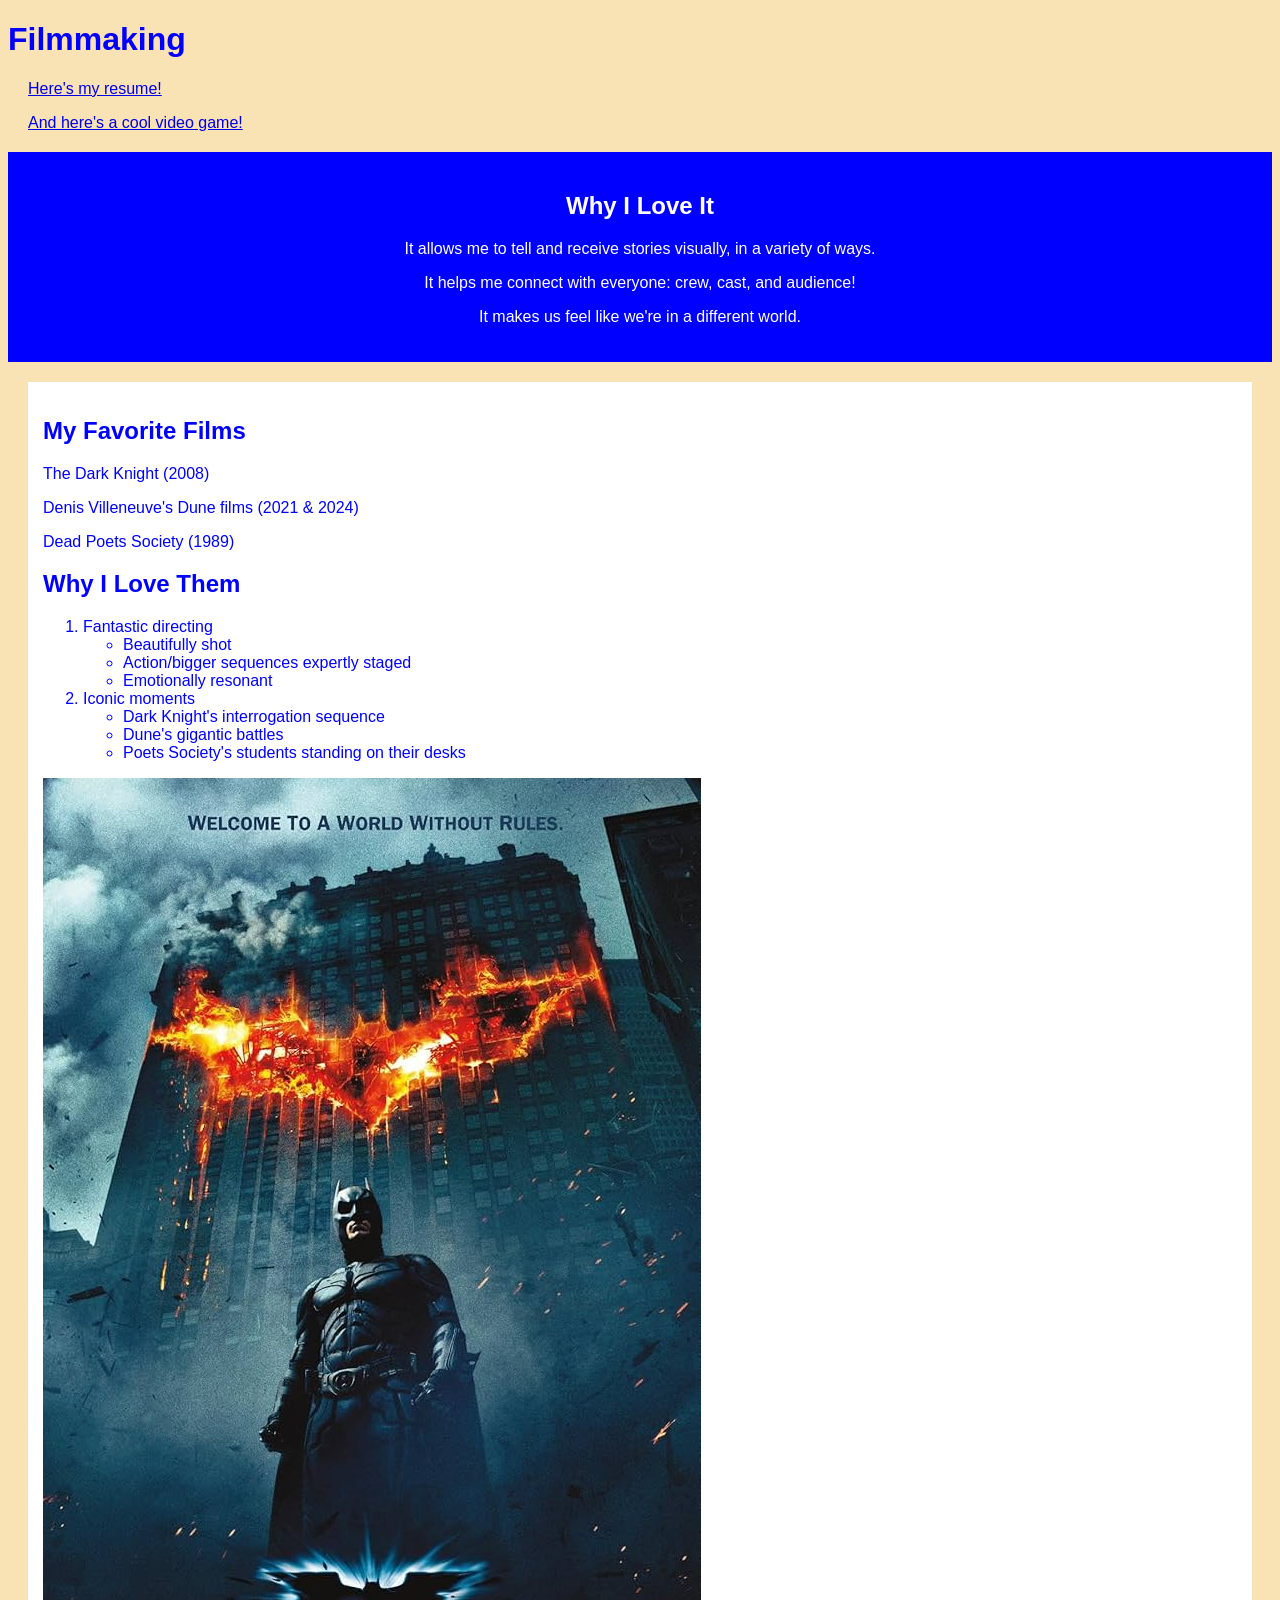
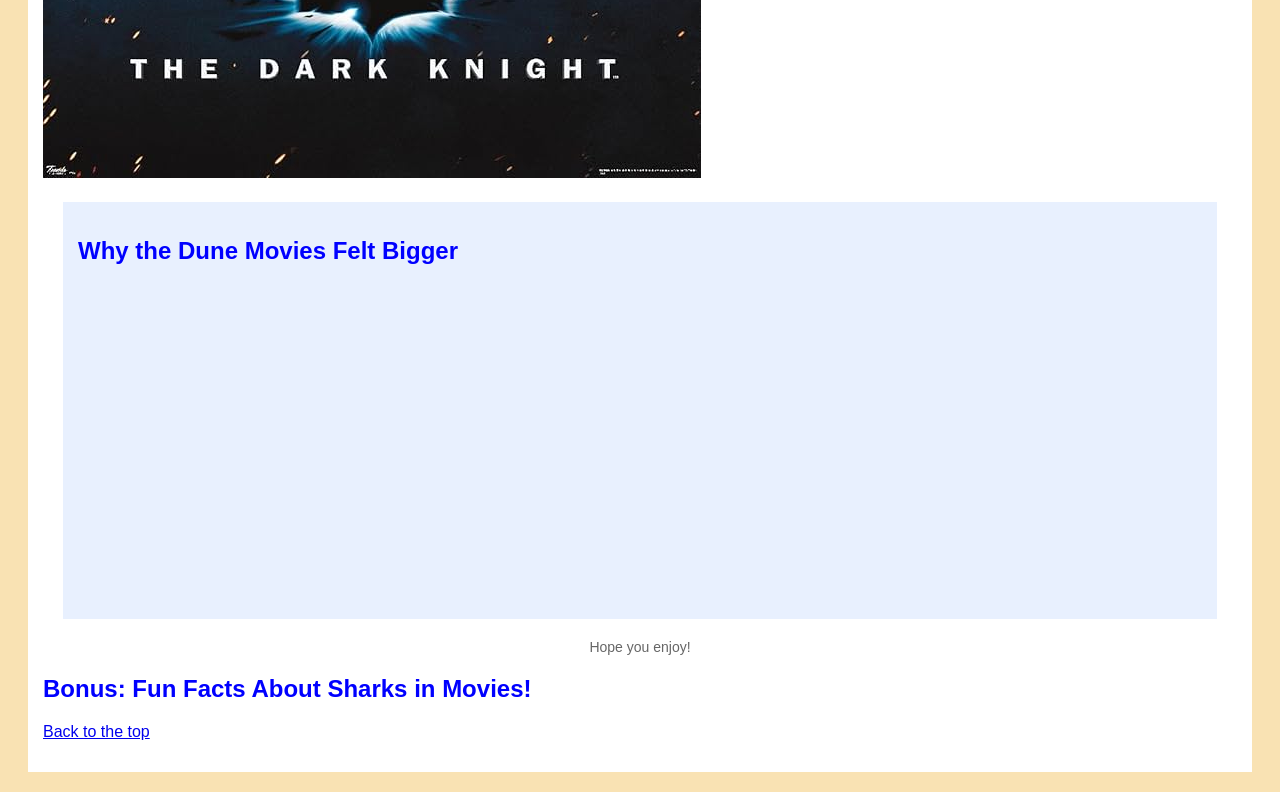
<file: from_scratch.html>
<!DOCTYPE html>
<html lang="en">
<head>
    <meta charset="UTF-8">
    <meta name="viewport" content="width=device-width, initial-scale=1.0">
    <title>Filmmaking</title>
     <link rel="stylesheet" href="css/scratch_styles.css">
</head>

<h1>Filmmaking</h1>

<body>
     <div class="nav">
        <p><a href="index.html">Here's my resume!</a></p>
        <p><a href="dev_ai.html">And here's a cool video game!</a></p>
    </div>

     <!-- On-page anchor target -->
    <div id="top"></div>

    <div class="header">
        <h2>Why I Love It</h2>
        <p>It allows me to tell and receive stories visually, in a variety of ways.</p>
        <p>It helps me connect with everyone: crew, cast, and audience!</p>
        <p>It makes us feel like we're in a different world.</p>

    </div>

    <div class="content">
        <h2>My Favorite Films</h2>
        <p>The Dark Knight (2008)</p>
        <p>Denis Villeneuve's Dune films (2021 & 2024)</p>
        <p>Dead Poets Society (1989)</p>

        <!-- Ordered list with unordered list inside -->

    <div class="reasons">
        <h2>Why I Love Them</h2>
        <ol>
            <li>Fantastic directing
                <ul>
                    <li>Beautifully shot</li>
                    <li>Action/bigger sequences expertly staged</li>
                    <li>Emotionally resonant</li>
                </ul>
            </li>
            <li>Iconic moments
                <ul>
                    <li>Dark Knight's interrogation sequence</li>
                    <li>Dune's gigantic battles</li>
                    <li>Poets Society's students standing on their desks</li>
                </ul>
            </li>
        </ol>

        <!-- Image -->
        <img src="assets/img/TDK Poster.jpg" alt="Sample photo">


    </div>

    <div class="video-section" id="video">
        <h2>Why the Dune Movies Felt Bigger</h2>

        <!-- Embedded YouTube video -->
        <iframe width="560" height="315"
            src="https://www.youtube.com/embed/HRNcVw-bjXk"
            title="Why Modern Movies Feel Small (and how Denis Villeneuve fixed it)"
            frameborder="0"
            allowfullscreen>
        </iframe>

    </div>

    <div class="footer">
        <p>Hope you enjoy!</p>
    </div>

    <h2>Bonus: Fun Facts About Sharks in Movies!</h2>
<div class='tableauPlaceholder' id='viz1776309710950' style='position: relative'><noscript><a href='#'><img alt='Shark Attacks ' src='https:&#47;&#47;public.tableau.com&#47;static&#47;images&#47;R4&#47;R4CQZ54SR&#47;1_rss.png' style='border: none' /></a></noscript><object class='tableauViz'  style='display:none;'><param name='host_url' value='https%3A%2F%2Fpublic.tableau.com%2F' /> <param name='embed_code_version' value='3' /> <param name='path' value='shared&#47;R4CQZ54SR' /> <param name='toolbar' value='yes' /><param name='static_image' value='https:&#47;&#47;public.tableau.com&#47;static&#47;images&#47;R4&#47;R4CQZ54SR&#47;1.png' /> <param name='animate_transition' value='yes' /><param name='display_static_image' value='yes' /><param name='display_spinner' value='yes' /><param name='display_overlay' value='yes' /><param name='display_count' value='yes' /><param name='language' value='en-US' /></object></div>                <script type='text/javascript'>                    var divElement = document.getElementById('viz1776309710950');                    var vizElement = divElement.getElementsByTagName('object')[0];                    if ( divElement.offsetWidth > 800 ) { vizElement.style.width='1200px';vizElement.style.height='1627px';} else if ( divElement.offsetWidth > 500 ) { vizElement.style.width='1200px';vizElement.style.height='1627px';} else { vizElement.style.width='100%';vizElement.style.height='3377px';}                     var scriptElement = document.createElement('script');                    scriptElement.src = 'https://public.tableau.com/javascripts/api/viz_v1.js';                    vizElement.parentNode.insertBefore(scriptElement, vizElement);                </script>
 <p><a href="#top">Back to the top</a></p>
</body>
</html>
</file>
<file: css/scratch_styles.css>
/* Background styling */
body {
    background-color: hsl(40, 86%, 84%);
    font-family: Arial, sans-serif;
    color: #0000ff;
}

/* Header section */
.header {
    background-color: #0000ff;
    color: white;
    text-align: center;
    padding: 20px;
}

/* Content section */
.content {
    margin: 20px;
    padding: 15px;
    background-color: white;
}

/* Video section */
.video-section {
    margin: 20px;
    padding: 15px;
    background-color: #e8f0fe;
}

/* Footer */
.footer {
    text-align: center;
    font-size: 14px;
    color: #666;
}

.nav {
    margin: 20px;
}
</file>
